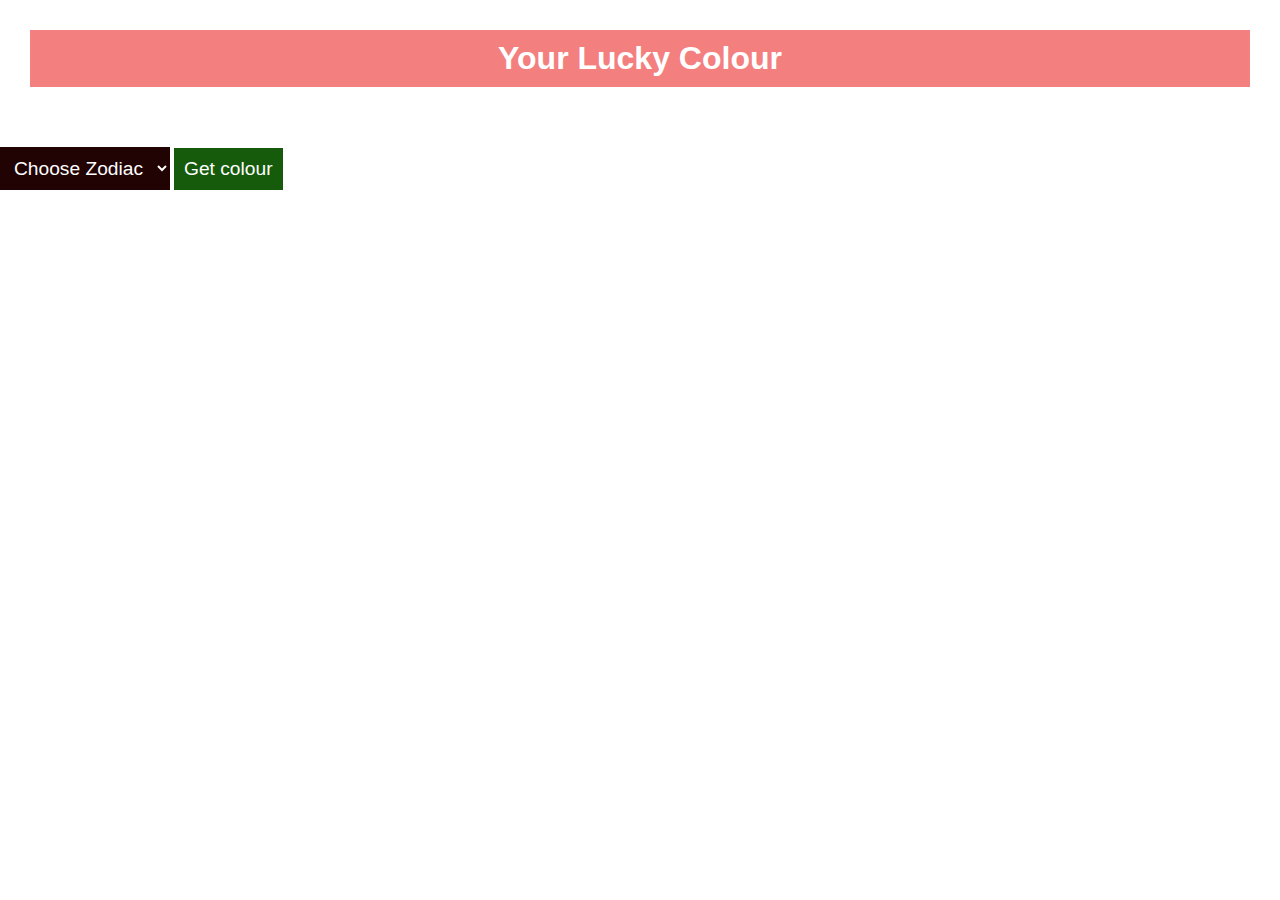
<file: index.html>
<!DOCTYPE html>
<html lang="en">
<head>
    <meta charset="UTF-8">
    <meta name="viewport" content="width=device-width, initial-scale=1.0">
    <title>DISHA-RASHI</title>
    <link rel="stylesheet" href="zodiacstyle.css">


    
</head>
<body>
    <h1>Your Lucky Colour</h1>
     <select id="zodiac">
       <option value="">Choose Zodiac</option>
        <option value="aries">Aries</option>
        <option value="tarus">Tarus</option>
        <option value="gemini">Gemini</option>
        <option value="ancer">Cancer</option>
        <option value="leo">Leo</option>
        <option value="virgo">Virgo</option>
        <option value="libra">Libra</option>
        <option value="scorpio">Scorpio</option>
        <option value="sagittarius">Sagittarius</option>
        <option value="aquarius">Aquarius</option>
        <option value="capricorn">Capricorn</option>
        <option value="pisces">Pisces</option>
      
     </select>
     <button onclick="changeBackground()">Get colour</button>

     <!-- <button onclick="changebackground()">Get colour</button> -->

    <!-- <script src="./zodaicscript.js"></script> -->
    <script src="./zodiac.js"></script>
</body>
</html>
</file>
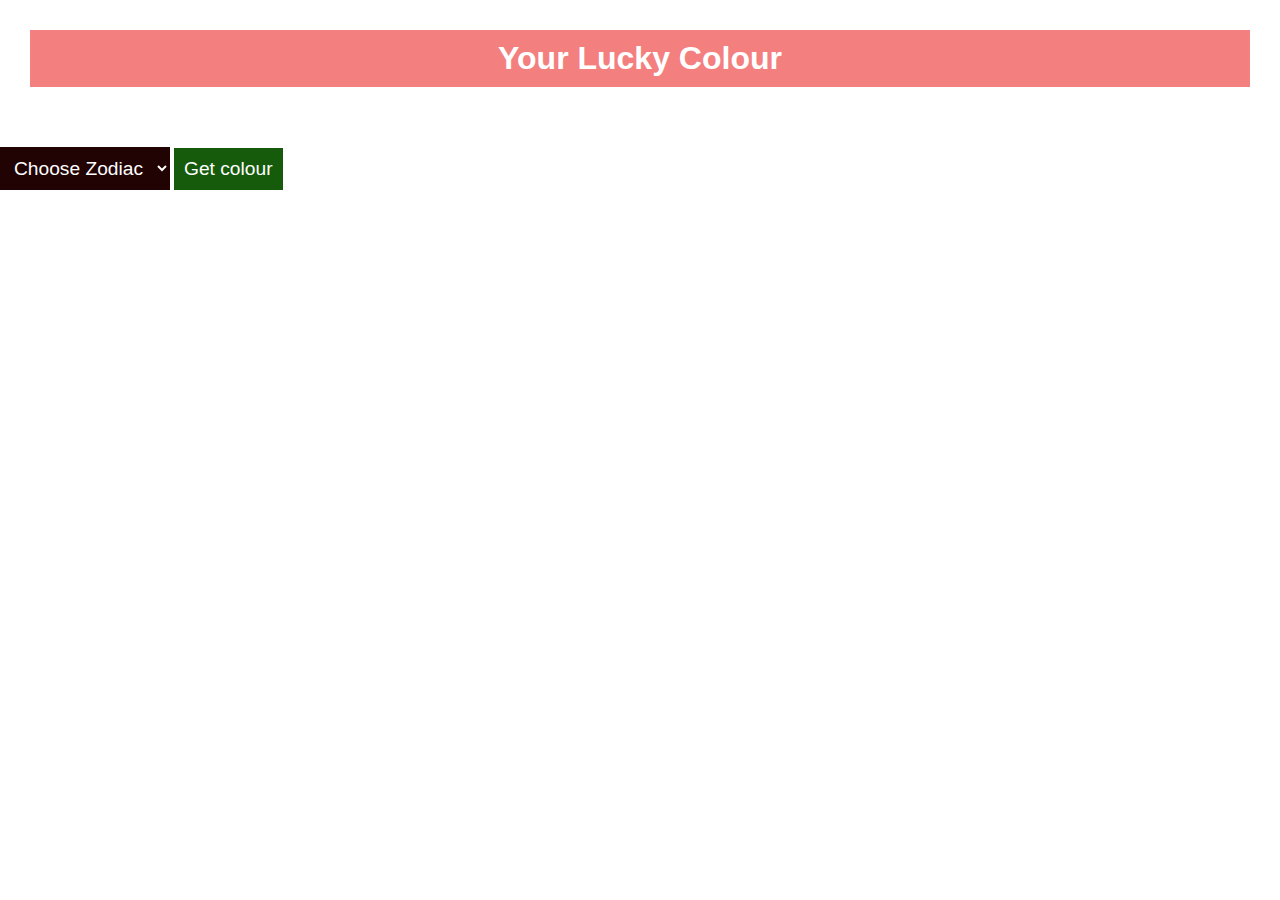
<file: zodaic.html>
<!DOCTYPE html>
<html lang="en">
<head>
    <meta charset="UTF-8">
    <meta name="viewport" content="width=device-width, initial-scale=1.0">
    <title>DISHA-RASHI</title>
    <link rel="stylesheet" href="zodiacstyle.css">


    
</head>
<body>
    <h1>Your Lucky Colour</h1>
     <select id="zodiac">
       <option value="">Choose Zodiac</option>
        <option value="aries">Aries</option>
        <option value="tarus">Tarus</option>
        <option value="gemini">Gemini</option>
        <option value="ancer">Cancer</option>
        <option value="leo">Leo</option>
        <option value="virgo">Virgo</option>
        <option value="libra">Libra</option>
        <option value="scorpio">Scorpio</option>
        <option value="sagittarius">Sagittarius</option>
        <option value="aquarius">Aquarius</option>
        <option value="capricorn">Capricorn</option>
        <option value="pisces">Pisces</option>
      
     </select>
     <button onclick="changeBackground()">Get colour</button>

     <!-- <button onclick="changebackground()">Get colour</button> -->

    <!-- <script src="./zodaicscript.js"></script> -->
    <script src="./zodiac.js"></script>
</body>
</html>
</file>
<file: zodiacstyle.css>
*{
    /* background-color: rgb(10, 54, 83); */
    margin: 0%;
    padding: 0;
}

h1 {
    text-align: center;
    margin: 30px;
    color: white;
    padding: 10px;
    background-color: rgb(244, 127, 127);
    font-family: 'Gill Sans', 'Gill Sans MT', Calibri, 'Trebuchet MS', sans-serif;
}

select, button{
    cursor: pointer;
    border: none;
    margin: 30px 0;
    padding: 10px;
    color: white;
    outline: none;
    font: 100 1.2rem sans-serif;
    background-color: rgb(34, 3, 3);
    
}
button{
    background-color: #165b0b;
}
</file>
